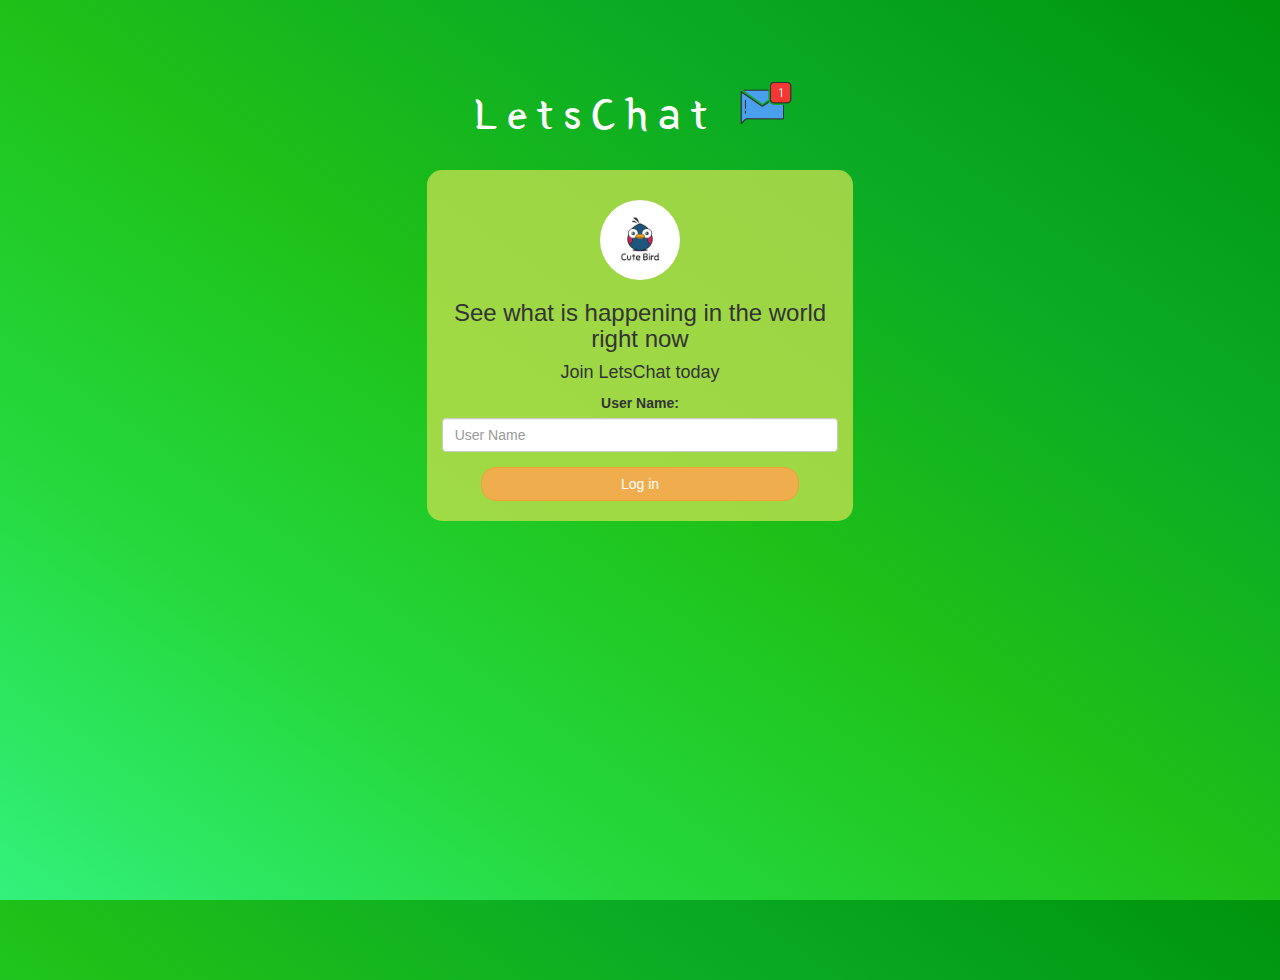
<file: index.html>
<!DOCTYPE html>
<html>
<head>
	<title>LetsChat</title>
<link href="https://fonts.googleapis.com/css?family=Yeon+Sung&display=swap" rel="stylesheet"><meta name="viewport" content="width=device-width, initial-scale=1">

<link rel="stylesheet" href="https://maxcdn.bootstrapcdn.com/bootstrap/3.4.0/css/bootstrap.min.css">
<script src="https://ajax.googleapis.com/ajax/libs/jquery/3.4.1/jquery.min.js"></script>
<script src="https://maxcdn.bootstrapcdn.com/bootstrap/3.4.0/js/bootstrap.min.js"></script>

<link rel="stylesheet" type="text/css" href="style.css">
<script src="kwitter.js"></script>
</head>
<body>
<center>
	<h1 class="header">	
		LetsChat	<sup>
	<img src="m2.png">
	</sup>
</h1>
	<div class="col-lg-4 col-md-6 col-sm-6 col-xs-11 login_div">
	<img src="logo.png" class="logo">
		<h3 >See what is happening in the world right now</h3>
		<h4 >Join LetsChat today</h4>
		<div class="form-group">
		  <label >User Name:</label>
		  <input type="text" id="user_name" placeholder="User Name" class="form-control">

		</div>
		<button id="login_button" class="btn btn-warning" onclick="addUser();">Log in</button>
		<br><br>
	</div>
</center>
</body>
</html>
</file>
<file: style.css>
html, body
{
  height: 100%;
  margin: 0;
}

body
{
background-image: linear-gradient(to right top, #33f17c, #25d93d, #1ec118, #0aaa25, #00940c);
}

.header
{
	color: white;font-family: 'Yeon Sung';font-size: 45px;letter-spacing: 10px;margin-top: 80px;
}
.header img
{
	width: 80px;margin-left: -15px;
}

.login_div
{
	background: rgba(191, 223, 79, 0.8);float: none;border-radius: 15px;
}

.logo
{
	width: 80px;margin-top: 30px;border-radius: 40px;
}

#login_button
{
	width: 80%;border-radius: 15px;
}

.room_name
{
	cursor: pointer;
	font-size: 20px;
}


#logout
{
	font-size: 20px; float: right;
}


#output
{
	padding: 10px; width:80%;background: rgba(255,255,255,0.8);border-radius: 15px;
}

.input_div_room_page
{
	width: 80%;
}

.input_div label
{
	color: white;font-size: 20px;
}


.input_div_message_page
{
	position: fixed;bottom: 0px;width: 100%;background: rgba(255,255,255,0.8);
}
.input_div_message_page label
{
	color: black;
}
.input_div_message_page #msg
{
	width: 80%;
}
.input_div_message_page button
{
	margin-top: 15px;
	width: 50%; 
}
.color_white
{
	color: white
}

.user_tick
{
	width:20px;
}
.message_h4
{
	padding-left:5px;color:grey;
}
</file>
